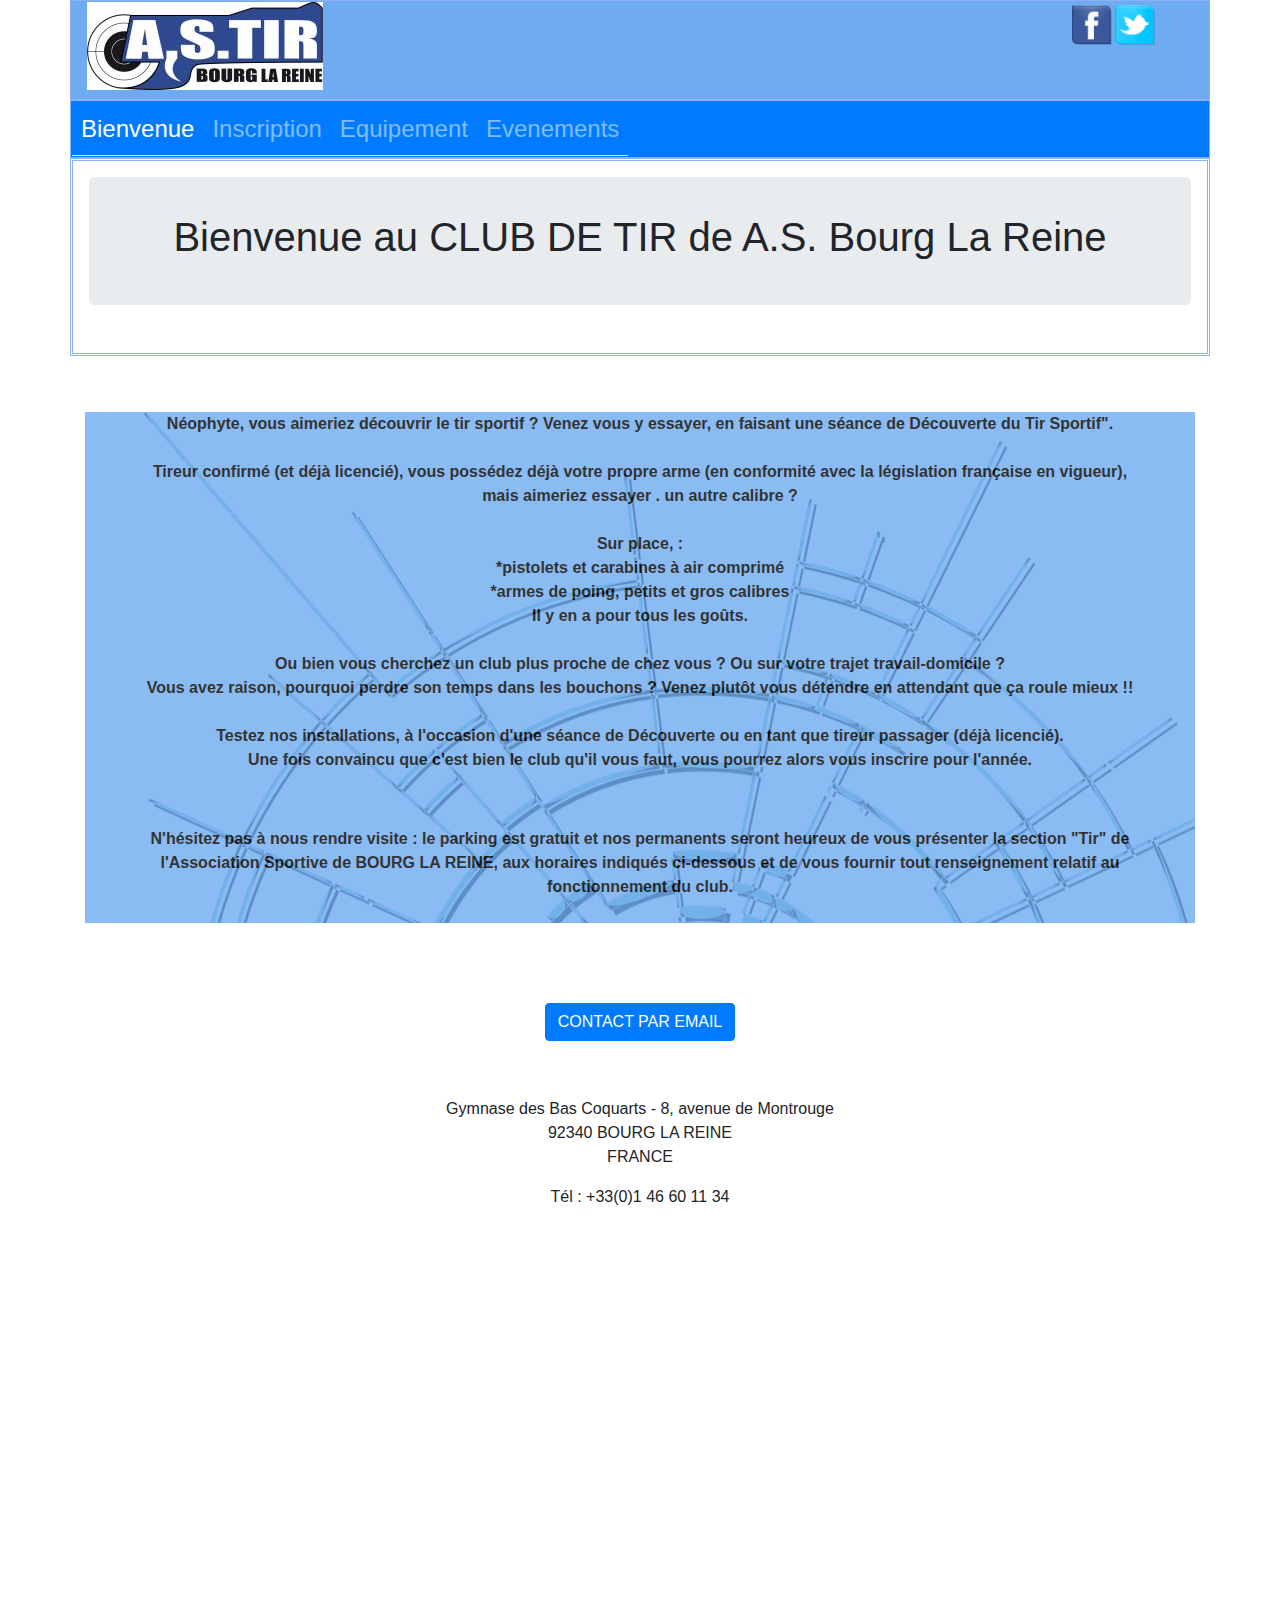
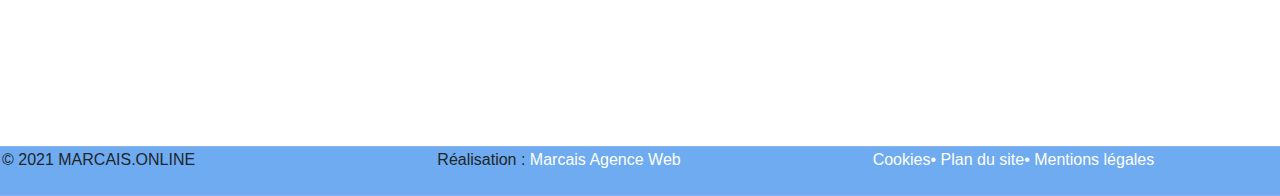
<file: index.html>
<!doctype html>
<html lang="fr">
  <head>
    <meta charset="utf-8">
    <link rel="stylesheet" href="css/bootstrap.min.css">
    <link rel="stylesheet" href="css/style.css">
    <title>ASSOCIATION</title>

  </head>
  <body>

    <div class="container">

        <header class="row">
        <div class="logo col-3">
        <img src="image/logo_new.jpg" width="236" height="88" alt="A.S. Bourg La Reine" />
        </div>
        <div class="col-7"></div>
        <div class="badge col-2">
        <p class="right_then_center " style="text-align: center;"> 
                  <a href="https://www.facebook.com/groups/asbrtir/" target="_self"><img src="image/facebook.png" 
                  alt="" width="40" height="40" /></a> 
                  <a class="btn-defaut " href="https://www.twitter.com/" target="_blank" 
                  rel="noopener noreferrer"> <img src="image/twitter.png" 
                  alt="" width="40" height="40" /></a>
                   </p>
        </div>
        </header> 

        <nav class="row navbar navbar-expand-lg navbar-dark bg-primary " >
  
        
        <button class="navbar-toggler" type="button" data-toggle="collapse" data-target="#navbarContent" aria-controls="navbarSupportedContent" aria-expanded="false" aria-label="Toggle navigation">
          <span class="navbar-toggler-icon"></span>
            <svg xmlns="http://www.w3.org/2000/svg" width="16" height="16" fill="currentColor" class="bi bi-three-dots" viewBox="0 0 16 16">
            <path d="M3 9.5a1.5 1.5 0 1 1 0-3 1.5 1.5 0 0 1 0 3zm5 0a1.5 1.5 0 1 1 0-3 1.5 1.5 0 0 1 0 3zm5 0a1.5 1.5 0 1 1 0-3 1.5 1.5 0 0 1 0 3z"/>
            </svg>
        </button>

        <div id="navbarContent" class="collapse navbar-collapse">
            <ul class="navbar-nav nav-tabs nav-pills nav-fill nav">

              <li class="nav-item active ">
              <a class="nav-link" href="index.html">Bienvenue</a>
              </li>
              <li class="nav-item">
              <a class="nav-link" href="inscription.html">Inscription</a>
              </li>
              <li class="nav-item">
              <a class="nav-link" href="equipement.html">Equipement</a>
              </li>
              <li class="nav-item ">
              <a class="nav-link" href="evenements.html">Evenements</a>
              </li>
            </ul>
         </div>
        </nav>    

        <section  class="row">
        <div class="col">
          <div class="jumbotron vertical-center justify-content-center">
            <h1>Bienvenue au CLUB DE TIR de A.S. Bourg La Reine</h1>
        </div>
        </section>





      <section>
          <div class="background">
            <div class="transbox">
              <p> Néophyte, vous aimeriez découvrir le tir sportif ? Venez vous y essayer, en 
              faisant une séance de Découverte du Tir Sportif"</A>.<br><br>
              Tireur confirmé (et déjà licencié), vous possédez déjà votre propre arme 
              (en conformité avec la législation française en vigueur), mais aimeriez essayer .
              un autre calibre ?<br><br>
              Sur place, <a vous pourrez louer les armes et le matériel nécessaire.</a> :<br>
              *pistolets et carabines à air comprimé<br>
              *armes de poing, petits et gros calibres<br>
              Il y en a pour tous les goûts.<br><br>
              Ou bien vous cherchez un club plus proche de chez vous ? Ou sur votre trajet 
              travail-domicile ? <br>
              Vous avez raison, pourquoi perdre son temps dans les bouchons ? Venez plutôt vous 
              détendre en attendant que ça roule mieux !! <br><br>
              Testez <a >nos installations</A>, à l'occasion d'une <a >séance de Découverte</A> 
              ou en tant que tireur passager (déjà licencié).<br>
              Une fois convaincu que c'est bien le club qu'il vous faut, vous pourrez alors vous 
              <a >inscrire</A> pour l'année. </p>
              <p>N'hésitez pas à nous rendre visite : le parking est gratuit et nos permanents 
              seront heureux de vous présenter la section "Tir" de l'Association Sportive de
               BOURG LA REINE, aux horaires indiqués ci-dessous et de vous fournir tout
                renseignement relatif au fonctionnement du club.<BR><br>
              </p>
            </div>
          </div>
        </div>
      </section>
    
      <section>
          <div class="cb">
            <div id="page-x" class="page">
              <div class="contenu">&nbsp
                  <p class="right_then_center ">
                  <a class="btn btn-primary "  href="contact.htm" target="" 
                  role="button">CONTACT PAR EMAIL</a>
                  </p>


                  <p style="text-align: center;">&nbsp;</p>
                  <p style="text-align: center;">Gymnase des Bas Coquarts - 8, avenue de Montrouge 
                  <br /> 92340 BOURG LA REINE<br />FRANCE</p>
                  <p style="text-align: center;">T&eacute;l : +33(0)1 46 60 11 34</p>
                  <p style="text-align: center;">&nbsp;</p>


                  <div class="container-fluid center">
                    <div class="map-responsive" align="center">
                   <iframe src="https://www.google.com/maps/embed/v1/place?key=AIzaSyA0s1a7phLN0iaD6-UE7m4qP-z21pH0eSc&q=Complexe+Sportif+des+Bas+Coquarts" 
                   width="600" height="450" frameborder="0" style="border:0" allowfullscreen></iframe>
                  </div>
              </div>&nbsp       
            </div>
      </section>

      <footer class="row">
        <div class="col-md-4 col-sm-12">
          <span class="notice-legale nw">
            &copy; 2021 MARCAIS.ONLINE</span>
        </div>

        <div class="col-md-4 col-sm-12">
          <span class="notice-legale nw">
            Réalisation : <a href="https://www.marcais.online" 
            title="Création de site internet dans le 92" class="notice-legale  text-white" 
            target="_blank">Marcais Agence Web</a>
          </span>
        </div>
      
        <div class="col-md-4 col-sm-12">
          <span class="notice-legale nw text-white">
           <a href="" class="notice-legale text-white">Cookies</a>&#8226;
           <a href="" class="notice-legale text-white">Plan du site</a>&#8226;
           <a href="" class="notice-legale text-white">Mentions légales</a>
          </span>
        </div>

      </footer>
  
    </div>
  </body>

<!-- jQuery first, then Popper.js, then Bootstrap JS -->
<script src="https://code.jquery.com/jquery-3.4.1.slim.min.js" integrity="sha384-J6qa4849blE2+poT4WnyKhv5vZF5SrPo0iEjwBvKU7imGFAV0wwj1yYfoRSJoZ+n" crossorigin="anonymous"></script>
<script src="https://cdn.jsdelivr.net/npm/popper.js@1.16.0/dist/umd/popper.min.js" integrity="sha384-Q6E9RHvbIyZFJoft+2mJbHaEWldlvI9IOYy5n3zV9zzTtmI3UksdQRVvoxMfooAo" crossorigin="anonymous"></script>
<script src="https://stackpath.bootstrapcdn.com/bootstrap/4.4.1/js/bootstrap.min.js" integrity="sha384-wfSDF2E50Y2D1uUdj0O3uMBJnjuUD4Ih7YwaYd1iqfktj0Uod8GCExl3Og8ifwB6" crossorigin="anonymous"></script>



</html>
</file>
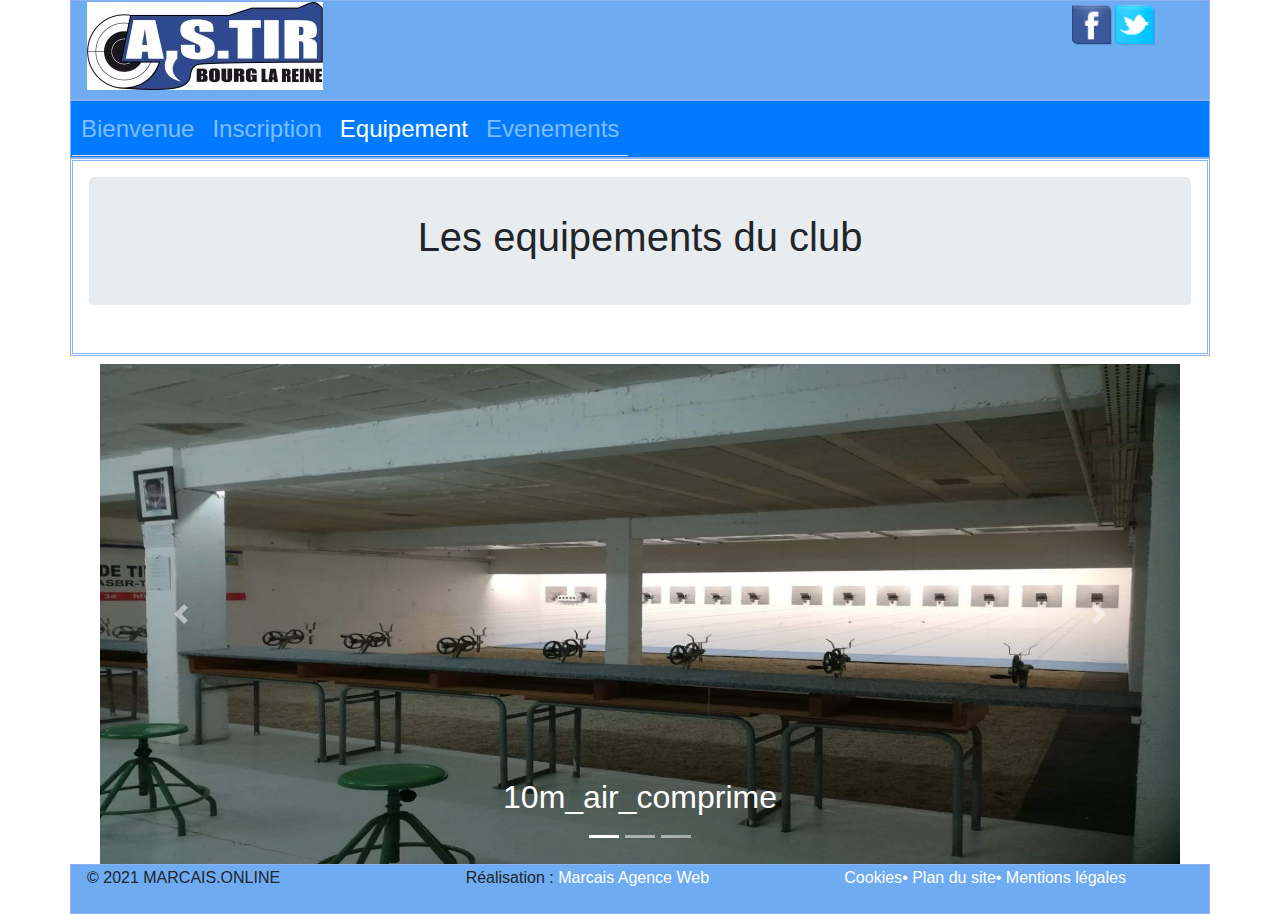
<file: equipement.html>
<!doctype html>
<html lang="fr">
  <head>
    <meta charset="utf-8">
    <link rel="stylesheet" href="css/bootstrap.min.css">
    <link rel="stylesheet" href="css/style.css">
    <title>ASSOCIATION</title>

  </head>
  <body>
    <div class="container">

        <header class="row">
        <div class="logo col-3">
        <img src="image/logo_new.jpg" width="236" height="88" alt="A.S. Bourg La Reine" />
        </div>
        <div class="col-7"></div>
        <div class="badge col-2">
        <p class="right_then_center " style="text-align: center;"> 
                  <a href="https://www.facebook.com/" target="_self"><img src="image/facebook.png" 
                  alt="" width="40" height="40" /></a> 
                  <a class="btn-defaut " href="https://www.twitter.com/" target="_blank" 
                  rel="noopener noreferrer"> <img src="image/twitter.png" 
                  alt="" width="40" height="40" /></a>
                   </p>
        </div>
        </header> 

        <nav class="row navbar navbar-expand-lg navbar-dark bg-primary" >
  
        
        <button class="navbar-toggler" type="button" data-toggle="collapse" data-target="#navbarContent" aria-controls="navbarSupportedContent" aria-expanded="false" aria-label="Toggle navigation">
          <span class="navbar-toggler-icon"></span>
            <svg xmlns="http://www.w3.org/2000/svg" width="16" height="16" fill="currentColor" class="bi bi-three-dots" viewBox="0 0 16 16">
            <path d="M3 9.5a1.5 1.5 0 1 1 0-3 1.5 1.5 0 0 1 0 3zm5 0a1.5 1.5 0 1 1 0-3 1.5 1.5 0 0 1 0 3zm5 0a1.5 1.5 0 1 1 0-3 1.5 1.5 0 0 1 0 3z"/>
            </svg>
        </button>

        <div id="navbarContent" class="collapse navbar-collapse">
            <ul class="navbar-nav nav-tabs nav-pills nav-fill nav">

              <li class="nav-item  ">
              <a class="nav-link" href="index.html">Bienvenue</a>
              </li>
              <li class="nav-item">
              <a class="nav-link" href="inscription.html">Inscription</a>
              </li>
              <li class="nav-item active">
              <a class="nav-link " href="equipement.html">Equipement</a>
              </li>
              <li class="nav-item">
              <a class="nav-link" href="evenements.html">Evenements</a>
              </li>
            </ul>
         </div>
        </nav>    

        <section  class="row">
        <div class="col">
          <div class="jumbotron vertical-center justify-content-center">
            <h1>Les equipements du club</h1>
        </div>
        </section>

        <section class="carousel slide" data-ride="carousel" id="carouselExampleIndicators">
          <div class="container pt-1 mt-1">
            <ol class="carousel-indicators">
              <li data-target="#carouselExampleIndicators" data-slide-to="0" class="active"></li>
              <li data-target="#carouselExampleIndicators" data-slide-to="1"></li>
              <li data-target="#carouselExampleIndicators" data-slide-to="2"></li>
            </ol>
            <div class="carousel-inner ">
    
              <div class="carousel-item active ">
                <img class="d-block w-100" src="image/10m_air_comprime.jpg" alt="First slide">
                  <div class="carousel-caption">
                    <h2>10m_air_comprime</h3>
                  </div>
              </div>
              <div class="carousel-item">
                <img class="d-block w-100" src="image/10m_gros_calibres.jpg" alt="Second SLide">
                  <div class="carousel-caption">
                    <h2>10m_gros_calibres</h3>
                  </div>
              </div>
              <div class="carousel-item">
                <img class="d-block w-100" src="image/25m_avec_rameneurs.jpg" alt="Third slide">
                  <div class="carousel-caption">
                    <h2>25m_avec_rameneurs</h2>
                  </div>
              </div>

              <a class="carousel-control-prev" href="#carouselExampleIndicators" role="button" data-slide="prev">
                <span class="carousel-control-prev-icon" aria-hidden="true"></span>
                <span class="sr-only">Previous</span>
              </a>
              <a class="carousel-control-next" href="#carouselExampleIndicators" role="button" data-slide="next">
                <span class="carousel-control-next-icon" aria-hidden="true"></span>
                <span class="sr-only">Next</span>
              </a>


            </div>
          </div>
        </section>



        <footer class="row">
          <div class="col-md-4 col-sm-12">
            <span class="notice-legale nw">
              &copy; 2021 MARCAIS.ONLINE</span>
          </div>

          <div class="col-md-4 col-sm-12">
            <span class="notice-legale nw">
              Réalisation : <a href="https://www.marcais.online" 
              title="Création de site internet dans le 92" class="notice-legale  text-white" 
              target="_blank">Marcais Agence Web</a>
            </span>
          </div>
      
          <div class="col-md-4 col-sm-12">
            <span class="notice-legale nw text-white">
            <a href="" class="notice-legale text-white">Cookies</a>&#8226;
            <a href="" class="notice-legale text-white">Plan du site</a>&#8226;
            <a href="" class="notice-legale text-white">Mentions légales</a>
            </span>
          </div>

        </footer>
  
  </div>
</body>

<!-- jQuery first, then Popper.js, then Bootstrap JS -->
<script src="https://code.jquery.com/jquery-3.4.1.slim.min.js" integrity="sha384-J6qa4849blE2+poT4WnyKhv5vZF5SrPo0iEjwBvKU7imGFAV0wwj1yYfoRSJoZ+n" crossorigin="anonymous"></script>
<script src="https://cdn.jsdelivr.net/npm/popper.js@1.16.0/dist/umd/popper.min.js" integrity="sha384-Q6E9RHvbIyZFJoft+2mJbHaEWldlvI9IOYy5n3zV9zzTtmI3UksdQRVvoxMfooAo" crossorigin="anonymous"></script>
<script src="https://stackpath.bootstrapcdn.com/bootstrap/4.4.1/js/bootstrap.min.js" integrity="sha384-wfSDF2E50Y2D1uUdj0O3uMBJnjuUD4Ih7YwaYd1iqfktj0Uod8GCExl3Og8ifwB6" crossorigin="anonymous"></script>



</html>
</file>
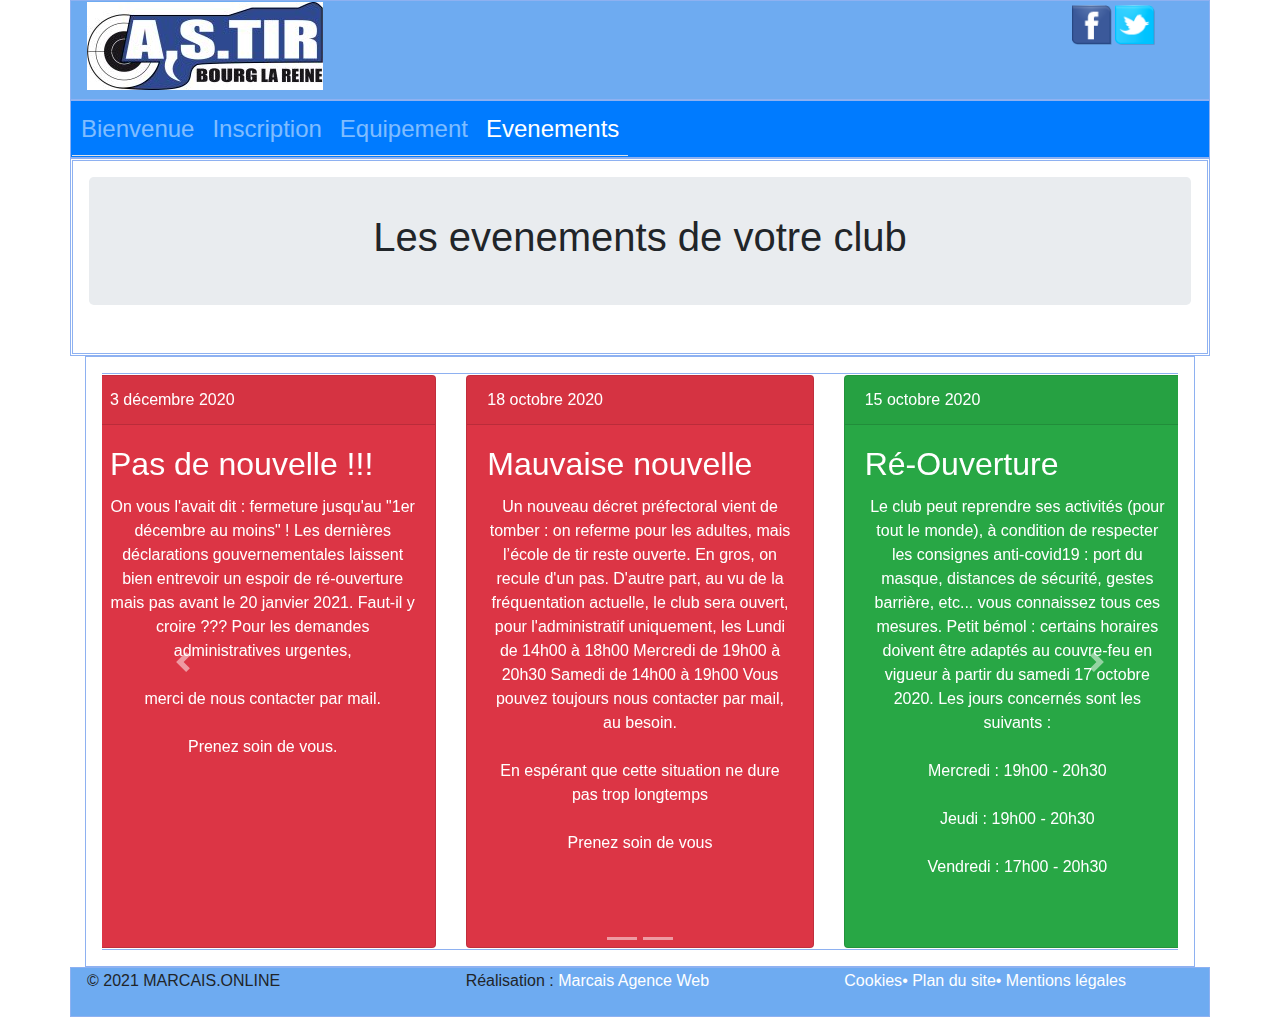
<file: evenements.html>
<!doctype html>
<html lang="fr">
  <head>
    <meta charset="utf-8">
    <link rel="stylesheet" href="css/bootstrap.min.css">
    <link rel="stylesheet" href="css/style.css">
    <title>ASSOCIATION</title>

  </head>
  <body>

    <div class="container">

        <header class="row">
        <div class="logo col-3">
        <img src="image/logo_new.jpg" width="236" height="88" alt="A.S. Bourg La Reine" />
        </div>
        <div class="col-7"></div>
        <div class="badge col-2">
        <p class="right_then_center " style="text-align: center;"> 
                  <a href="https://www.facebook.com/" target="_self"><img src="image/facebook.png" 
                  alt="" width="40" height="40" /></a> 
                  <a class="btn-defaut " href="https://www.twitter.com/" target="_blank" 
                  rel="noopener noreferrer"> <img src="image/twitter.png" 
                  alt="" width="40" height="40" /></a>
                   </p>
        </div>
        </header> 

        <nav class="row navbar navbar-expand-lg navbar-dark bg-primary" >
  
        
        <button class="navbar-toggler" type="button" data-toggle="collapse" data-target="#navbarContent" aria-controls="navbarSupportedContent" aria-expanded="false" aria-label="Toggle navigation">
          <span class="navbar-toggler-icon"></span>
            <svg xmlns="http://www.w3.org/2000/svg" width="16" height="16" fill="currentColor" class="bi bi-three-dots" viewBox="0 0 16 16">
            <path d="M3 9.5a1.5 1.5 0 1 1 0-3 1.5 1.5 0 0 1 0 3zm5 0a1.5 1.5 0 1 1 0-3 1.5 1.5 0 0 1 0 3zm5 0a1.5 1.5 0 1 1 0-3 1.5 1.5 0 0 1 0 3z"/>
            </svg>
        </button>

        <div id="navbarContent" class="collapse navbar-collapse">
            <ul class="navbar-nav nav-tabs nav-pills nav-fill nav">

              <li class="nav-item  ">
              <a class="nav-link" href="index.html">Bienvenue</a>
              </li>
              <li class="nav-item">
              <a class="nav-link" href="inscription.html">Inscription</a>
              </li>
              <li class="nav-item">
              <a class="nav-link" href="equipement.html">Equipement</a>
              </li>
              <li class="nav-item active">
              <a class="nav-link" href="evenements.html">Evenements</a>
              </li>
            </ul>
         </div>
        </nav>    

        <section  class="row">
        <div class="col ">
          <div class="jumbotron vertical-center justify-content-center">
            <h1>Les evenements de votre club</h1>
        </div>
        </section>

        <section class="carousel slide" data-ride="carousel" id="carouselExampleIndicators">
          <div class="col">
            <ol class="carousel-indicators">
             <li data-target="#carouselExampleIndicators" data-slide-to="0" ></li>
             <li data-target="#carouselExampleIndicators" data-slide-to="1"></li>
            </ol>
          <div class="carousel-inner">
         
          <div class="carousel-item active">
          <div class="row">
            <div class="card-deck">             
              
              <div class="card text-white bg-danger  " style="max-width: 100rem;">
                <div class="card-header">3 décembre 2020</div>
                  <div class="card-body">
                    <h2 class="card-title">Pas de nouvelle !!!</h2>
                    <p class="card-text">On vous l'avait dit : fermeture jusqu'au "1er décembre au moins" ! 
                      Les dernières déclarations gouvernementales laissent bien entrevoir un espoir de ré-ouverture 
                      mais pas avant le 20 janvier 2021. Faut-il y croire ???
                      Pour les demandes administratives urgentes,<br><br>  
                      merci de nous contacter par mail.<br><br>
                      Prenez soin de vous.
                    </p>
                  </div>
                </div>

                <div class="card text-white bg-danger  " style="max-width: 100rem;">
                  <div class="card-header">18 octobre 2020</div>
                    <div class="card-body">
                      <h2 class="card-title">Mauvaise nouvelle</h2>
                        <p class="card-text">Un nouveau décret préfectoral vient de tomber : on referme pour les adultes,
                        mais l’école de tir reste ouverte. En gros, on recule d'un pas.
                        D'autre part, au vu de la fréquentation actuelle, le club sera ouvert, pour l'administratif uniquement, les
                        Lundi de 14h00 à 18h00
                        Mercredi de 19h00 à 20h30
                        Samedi de 14h00 à 19h00
                        Vous pouvez toujours nous contacter par mail, au besoin.<br><br>
                        En espérant que cette situation ne dure pas trop longtemps<br><br>
                        Prenez soin de vous<br><br><br><br>
                      </p>
                    </div>
                </div>

                <div class="card text-white bg-success  " style="max-width: 100rem;">
                  <div class="card-header">15 octobre 2020</div>
                    <div class="card-body">
                      <h2 class="card-title">Ré-Ouverture</h2>
                      <p class="card-text">Le club peut reprendre ses activités (pour tout le monde), à condition de respecter 
                        les consignes anti-covid19 : port du masque, distances de sécurité, gestes barrière, etc... vous connaissez 
                        tous ces mesures. Petit bémol : certains horaires doivent être adaptés au couvre-feu en vigueur à partir du 
                        samedi 17 octobre 2020. Les jours concernés sont les suivants :<br><br>
                        Mercredi : 19h00 - 20h30<br><br>
                        Jeudi : 19h00 - 20h30<br><br>
                        Vendredi : 17h00 - 20h30<br><br>
                      </p>
                    </div>
                </div>
               </div>
            </div>
          </div>

          <div class="carousel-item ">
            <div class="card-deck">
              
              <div class="card text-white bg-danger mb-2" style="max-width: 100rem;">
                <div class="card-header">6 octobre 2020</div>
                  <div class="card-body">
                    <h2 class="card-title">Prolongation de la Fermeture</h2>
                    <p class="card-text">Suite aux dernières décisions préfectorales, le stand 
                      era fermé au minimum jusqu'au lundi 19 octobre inclus.
                      Le stand restera ouvert aux horaires habituels, mais uniquement pour l'administratif.
                      N'oubliez pas que la licence 2019-2020 n'était valide que jusqu'au 30 septembre. 
                      Pensez à la renouveler RAPIDEMENT pour
                      la nouvelle saison 2020-2021.Les activités sportives des jeunes mineurs 
                      ne sont pas concernées par cette mesure de fermeture et l'Ecole de Tir reste 
                      donc ouverte le mercredi aux horaires habituels.
                      </p>
                  </div>
              </div>

              <div class="card text-white bg-danger mb-2" style="max-width: 100rem;">
                <div class="card-header">25 septembre 2020</div>
                  <div class="card-body">
                    <h2 class="card-title">Nouvelle Fermeture</h2>
                    <p class="card-text">Un nouveau décret préfectoral vient de tomber : on referme pour les adultes,
                       mais l’école de tir reste ouverte. En gros, on recule d'un pas.
                      D'autre part, au vu de la fréquentation actuelle, le club sera ouvert, pour l'administratif uniquement, les
                      Lundi de 14h00 à 18h00
                      Mercredi de 19h00 à 20h30
                      Samedi de 14h00 à 19h00
                      Vous pouvez toujours nous contacter par mail, au besoin.<br><br>
                      En espérant que cette situation ne dure pas trop longtemps<br><br>
                      Prenez soin de vous<br><br><br><br>
                    </p>
                  </div>
              </div>
              
               
              <div class="card text-white bg-success mb-2" style="max-width: 100rem;">
                <div class="card-header">24 juin 2020</div>
                  <div class="card-body">
                    <h2 class="card-title">Enfin .... LA bonne nouvelle !!</h2>
                    <p class="card-text">Le stand est à nouveau ouvert aux horaires habituels, 
                      sous réserve du respect des gestes barrières et du port du masque 
                      (lire impérativement le plan de reprise en cliquant ici)
                      ATTENTION : pour accéder au stand, vous devrez obligatoirement avoir avec vous 
                      le protocole d'accès (cliquer ici pour l'afficher - formulaire PDF imprimable)
                      signé par vos soins. Pour ceux qui n'ont pas d'imprimante, il sera possible 
                      de le signer au club, mais dans la mesure du raisonnable.
                      Vous nous manquez. Nous vous attendons.
                      A très bientôt
                    </p>
                  </div>
              </div>
              
            </div>
          </div>

          <a class="carousel-control-prev" href="#carouselExampleIndicators" role="button" data-slide="prev">
            <span class="carousel-control-prev-icon" aria-hidden="true"></span>
            <span class="sr-only">Previous</span>
          </a>
          <a class="carousel-control-next" href="#carouselExampleIndicators" role="button" data-slide="next">
            <span class="carousel-control-next-icon" aria-hidden="true"></span>
            <span class="sr-only">Next</span>
          </a>
  
            </div>    
          </div>
        </section>


  
      <footer class="row">
        <div class="col-md-4 col-sm-12">
          <span class="notice-legale nw">
            &copy; 2021 MARCAIS.ONLINE</span>
        </div>

        <div class="col-md-4 col-sm-12">
          <span class="notice-legale nw">
            Réalisation : <a href="https://www.marcais.online" 
            title="Création de site internet dans le 92" class="notice-legale  text-white" 
            target="_blank">Marcais Agence Web</a>
          </span>
        </div>
      
        <div class="col-md-4 col-sm-12">
          <span class="notice-legale nw text-white">
           <a href="" class="notice-legale text-white">Cookies</a>&#8226;
           <a href="" class="notice-legale text-white">Plan du site</a>&#8226;
           <a href="" class="notice-legale text-white">Mentions légales</a>
          </span>
        </div>

      </footer>
  
    </div>
  </body>

<!-- jQuery first, then Popper.js, then Bootstrap JS -->
<script src="https://code.jquery.com/jquery-3.4.1.slim.min.js" integrity="sha384-J6qa4849blE2+poT4WnyKhv5vZF5SrPo0iEjwBvKU7imGFAV0wwj1yYfoRSJoZ+n" crossorigin="anonymous"></script>
<script src="https://cdn.jsdelivr.net/npm/popper.js@1.16.0/dist/umd/popper.min.js" integrity="sha384-Q6E9RHvbIyZFJoft+2mJbHaEWldlvI9IOYy5n3zV9zzTtmI3UksdQRVvoxMfooAo" crossorigin="anonymous"></script>
<script src="https://stackpath.bootstrapcdn.com/bootstrap/4.4.1/js/bootstrap.min.js" integrity="sha384-wfSDF2E50Y2D1uUdj0O3uMBJnjuUD4Ih7YwaYd1iqfktj0Uod8GCExl3Og8ifwB6" crossorigin="anonymous"></script>



</html>
</file>
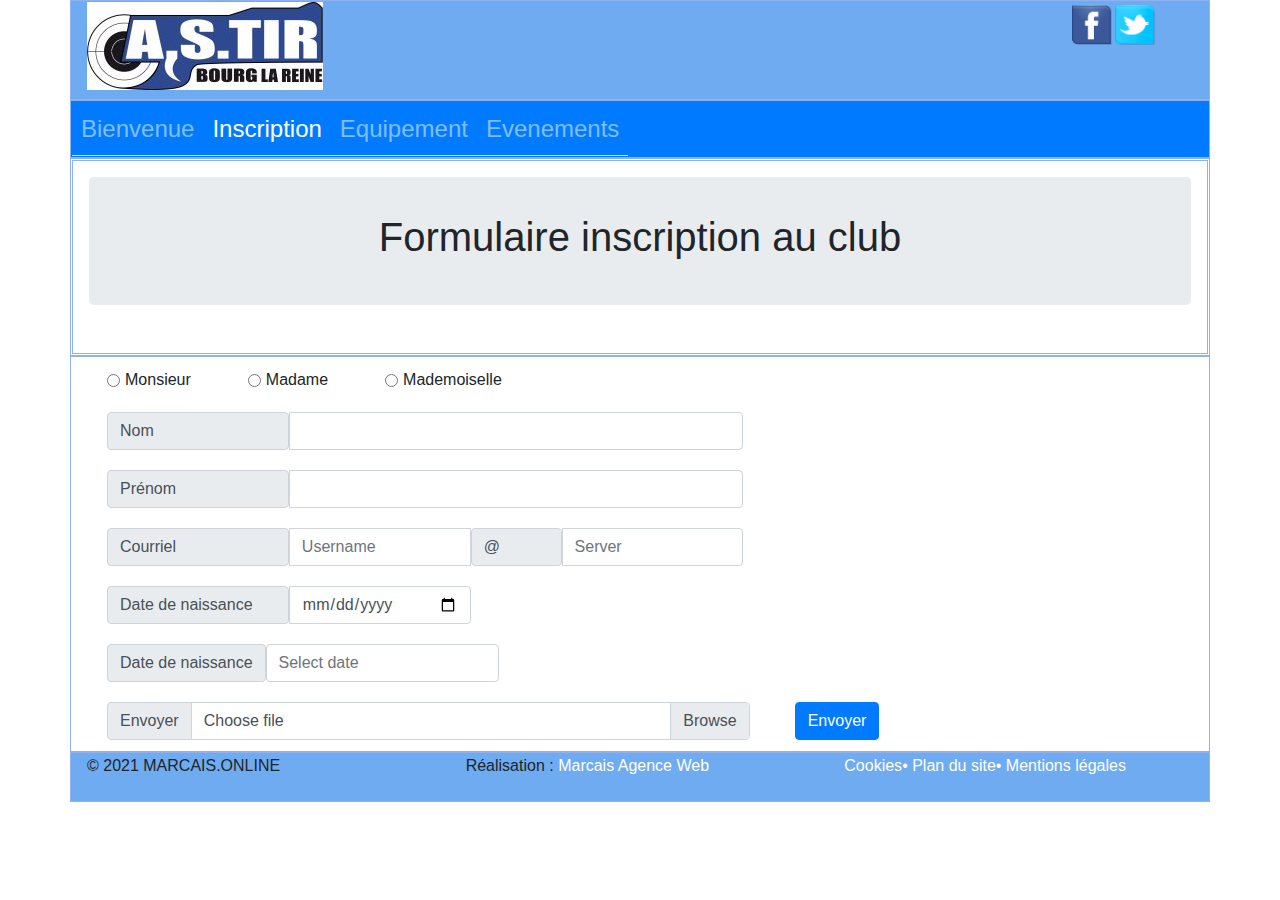
<file: inscription.html>
<!doctype html>
<html lang="fr">
  <head>
    <meta charset="utf-8">
    <link rel="stylesheet" href="css/bootstrap.min.css">
    <link rel="stylesheet" href="css/style.css">
    <title>ASSOCIATION</title>

  </head>
  <body>

    <div class="container">

      <header class="row">
        <div class="logo col-3">
        <img src="image/logo_new.jpg" width="236" height="88" alt="A.S. Bourg La Reine" />
        </div>
        <div class="col-7"></div>
        <div class="badge col-2">
        <p class="right_then_center " style="text-align: center;"> 
                  <a href="https://www.facebook.com/" target="_self"><img src="image/facebook.png" 
                  alt="" width="40" height="40" /></a> 
                  <a class="btn-defaut " href="https://www.twitter.com/" target="_blank" 
                  rel="noopener noreferrer"> <img src="image/twitter.png" 
                  alt="" width="40" height="40" /></a>
                   </p>
        </div>
      </header> 

      <nav class="row navbar navbar-expand-lg navbar-dark bg-primary" >

        <button class="navbar-toggler" type="button" data-toggle="collapse" data-target="#navbarContent" aria-controls="navbarSupportedContent" aria-expanded="false" aria-label="Toggle navigation">
          <span class="navbar-toggler-icon"></span>
            <svg xmlns="http://www.w3.org/2000/svg" width="16" height="16" fill="currentColor" class="bi bi-three-dots" viewBox="0 0 16 16">
            <path d="M3 9.5a1.5 1.5 0 1 1 0-3 1.5 1.5 0 0 1 0 3zm5 0a1.5 1.5 0 1 1 0-3 1.5 1.5 0 0 1 0 3zm5 0a1.5 1.5 0 1 1 0-3 1.5 1.5 0 0 1 0 3z"/>
            </svg>
        </button>

        <div id="navbarContent" class="collapse navbar-collapse">
            <ul class="navbar-nav nav-tabs nav-pills nav-fill nav">

              <li class="nav-item">
              <a class="nav-link" href="index.html">Bienvenue</a>
              </li>
              <li class="nav-item active">
              <a class="nav-link" href="inscription.html">Inscription</a>
              </li>
              <li class="nav-item">
              <a class="nav-link" href="equipement.html">Equipement</a>
              </li>
              <li class="nav-item">
              <a class="nav-link" href="evenements.html">Evenements</a>
              </li>
            </ul>
         </div>
      </nav>    

      <section  class="row">
        <div class="col">
          <div class="jumbotron vertical-center justify-content-center">
            <h1>Formulaire inscription au club</h1>
        </div>
      </section>


      <section>
        <form class="row"  action="inscription.php" method="post">
          
             
              <div class="form-check form-check-inline">
                <input class="form-check-input" type="radio" name="inlineRadioOptions" id="inlineRadio1" value="Mister" >
                <label class="form-check-label" for="inlineRadio1">Monsieur</label>
              </div>
              <div class="form-check form-check-inline">
                <input class="form-check-input" type="radio" name="inlineRadioOptions" id="inlineRadio2" value="Madam">
                <label class="form-check-label" for="inlineRadio2">Madame</label>
              </div>
              <div class="form-check form-check-inline">
                <input class="form-check-input" type="radio" name="inlineRadioOptions" id="inlineRadio3" value="Misse" >
                <label class="form-check-label" for="inlineRadio3">Mademoiselle</label>
              </div>

              <div class="input-group">
                <span class="input-group-text col-2">Nom</span>
                <input type="text" aria-label="Name" class="form-control col-5" required> 
              </div>
              <div class="input-group">
                <span class="input-group-text col-2">Prénom</span>
                <input type="text" aria-label="FirstName" class="form-control form-control-success col-5" required>
              </div>
              <div class="input-group">
                <span class="input-group-text col-2">Courriel</span>
                <input type="text" class="form-control col-2" placeholder="Username" aria-label="Username" required>
              <span class="input-group-text col-1">@</span>
              <input type="text" class="form-control col-2" placeholder="Server" aria-label="Server" required>
              </div>  
              <div class="input-group">
                <span class="input-group-text col-2">Date de naissance</span>
                <input class="form-control col-2" type="date" value="" id="example-date-input" required>
              </div>
              <div class="input-group">
                <span class="input-group-text ">Date de naissance</span>
                  <div id="date-picker-example" class="md-form md-outline input-with-post-icon datepicker">
                    <input placeholder="Select date" type="text" id="example" class="form-control">
                    <i class="fas fa-calendar input-prefix" tabindex=0></i>
                  </div>
              </div>

              <div class="input-group col-7">
                <div class="input-group-prepend">
                  <span class="input-group-text" id="inputGroupFileAddon01">Envoyer</span>
                </div>
              <div class="custom-file ">
                <input type="file" class="custom-file-input" id="inputGroupFile01" aria-describedby="inputGroupFileAddon01">
                <label class="custom-file-label" for="inputGroupFile01">Choose file</label>
                </div>
              </div>
 

            <script>
              document.querySelector('.custom-file-input').addEventListener('change', function (e) {
                var name = document.getElementById("inputGroupFile01").files[0].name;
                var nextSibling = e.target.nextElementSibling
                nextSibling.innerText = name
              })
            </script>

            <div class="text-center">
            <div class="offset">
              <button type="submit" class="btn btn-primary">Envoyer</button>
            </div>
            </div>

        
        </form>
      </section>
    
  
      <footer class="row">
        <div class="col-md-4 col-sm-12">
          <span class="notice-legale nw">
            &copy; 2021 MARCAIS.ONLINE</span>
        </div>

        <div class="col-md-4 col-sm-12">
          <span class="notice-legale nw">
            Réalisation : <a href="https://www.marcais.online" 
            title="Création de site internet dans le 92" class="notice-legale  text-white" 
            target="_blank">Marcais Agence Web</a>
          </span>
        </div>
      
        <div class="col-md-4 col-sm-12">
          <span class="notice-legale nw text-white">
           <a href="" class="notice-legale text-white">Cookies</a>&#8226;
           <a href="" class="notice-legale text-white">Plan du site</a>&#8226;
           <a href="" class="notice-legale text-white">Mentions légales</a>
          </span>
        </div>

      </footer>
  
    </div>
  </body>

<!-- jQuery first, then Popper.js, then Bootstrap JS -->
<script src="https://code.jquery.com/jquery-3.4.1.slim.min.js" integrity="sha384-J6qa4849blE2+poT4WnyKhv5vZF5SrPo0iEjwBvKU7imGFAV0wwj1yYfoRSJoZ+n" crossorigin="anonymous"></script>
<script src="https://cdn.jsdelivr.net/npm/popper.js@1.16.0/dist/umd/popper.min.js" integrity="sha384-Q6E9RHvbIyZFJoft+2mJbHaEWldlvI9IOYy5n3zV9zzTtmI3UksdQRVvoxMfooAo" crossorigin="anonymous"></script>
<script src="https://stackpath.bootstrapcdn.com/bootstrap/4.4.1/js/bootstrap.min.js" integrity="sha384-wfSDF2E50Y2D1uUdj0O3uMBJnjuUD4Ih7YwaYd1iqfktj0Uod8GCExl3Og8ifwB6" crossorigin="anonymous"></script>



</html>
</file>
<file: css/style.css>
.row {
  border: 1px solid #8eb1f1;
  padding: 1px;
}

.col {
  padding: 1rem;
  border: 1px solid #8eb1f1;
}

header {
  height: 100px;
  background-color: #6eabf1;
}

footer {
  height: 50px;
  background-color: #6eabf1;
}

.jumbotron {
  height: 100px;
  text-align: center;
}

.vertical-center {
  min-height: 80%;
  /* Fallback for browsers do NOT support vh unit */
  min-height: 5vh;
  /* These two lines are counted as one :-)       */
  text-align: center;
  display: flex;
  align-items: center;
}

p {
  text-align: center;
}

div.background {
  background: url(cible.png);
}

div.transbox {
  background-color: #6eabf1;
  opacity: 0.8;
}

div.transbox p {
  margin: 5%;
  font-weight: bold;
  color: #000000;
}

.input-group {
  padding: 10px;
  margin-left: 25px;
}

.carousel-item img {
  width: auto;
  height: 500px;
  max-height: 500px;
  margin: auto;
  display: block;
}

.form-check-inline {
  padding: 10px;
  margin-left: 25px;
}

.offset {
  padding: 10px;
  margin-left: 25px;
}

.notice_legal {
  border-bottom: #ffffff solid 2px;
  color: #ffffff;
}

a:hover {
  text-decoration: underline;
  color: #0a0a0a;
}

.map-container-5 {
  overflow: hidden;
  padding-bottom: 56.25%;
  position: relative;
  height: 0;
}

.map-container-5 iframe {
  left: 0;
  top: 0;
  height: 100%;
  width: 100%;
  position: absolute;
}

.carousel-caption h3 {
  font-family: Garamond;
  font-size: 3em;
  color: red !important;
}

.card-title h2 {
  text-align: center;
}

.nav-link {
  font-size: 1.5rem;
}

/*# sourceMappingURL=style.css.map */
</file>
